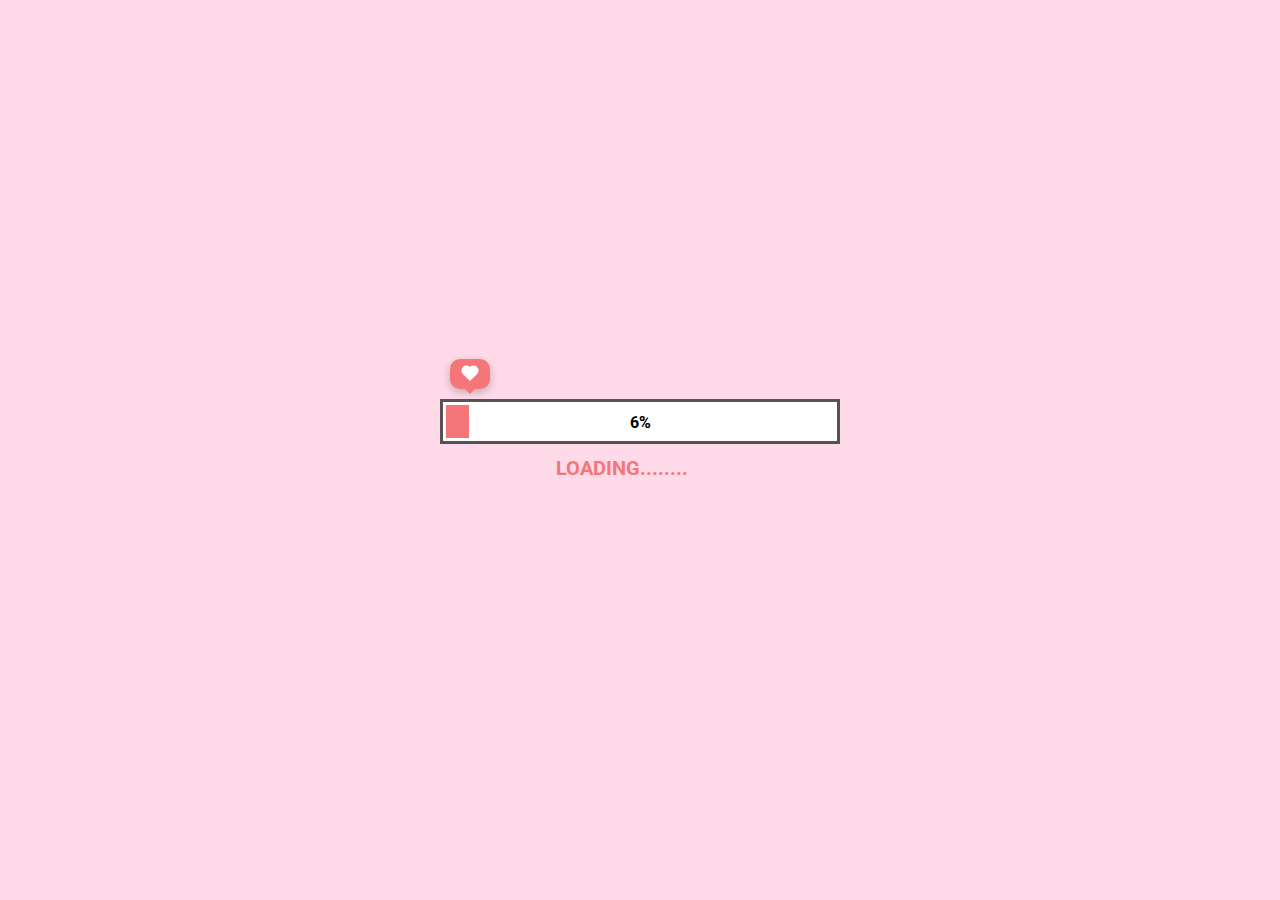
<file: index.html>
<!DOCTYPE html>
<html lang="en">
<head>
    <meta charset="UTF-8">
    <meta name="viewport" content="width=device-width, initial-scale=1.0">
    <link rel="stylesheet" href="style.css">
    <script src="./app.js" defer></script>
</head>
<body>
    <div class="loading">
        <div class="boxHeartImg">
            <div class="heartItem item1">
                <img src="./image/heart.png" alt="">
            </div>
            <div class="heartItem item2">
                <img src="./image/heart.png" alt="">
            </div>
            <div class="heartItem item3">
                <img src="./image/heart.png" alt="">
            </div>
        </div>
        <div class="heartBox">
            <div class="heart"></div>
        </div>
        <div class="progress-bar">
            <div class="progress"></div>
            <div class="percent">100%</div>
        </div>
        <h2 class="textBox">
            <span class="textLoad">Loading........</span>
            <span class="cricle1">.</span>
            <span class="cricle2">.</span>
            <span class="cricle3">.</span>
        </h2>
        <div class="buttonCLick">
            <img src="./image/cursor.png" alt="">
            <div class="button">
                <p class="textBtn"></p>
            </div>
        </div>
    </div>
</body>
</html>
</file>
<file: style.css>
@import url('https://fonts.googleapis.com/css2?family=Roboto:wght@500&display=swap');
*{
    padding: 0;
    margin: 0;
    box-sizing: border-box;
}
body{
    background: rgb(255, 218, 232);
    display: flex;
    justify-content: center;
    align-items: center;
    min-height: 100vh;
}
.loading{
    position: relative;
    display: flex;
    justify-content: center;
    align-items: center;
    flex-direction: column;
}
.loading .boxHeartImg{
    position: absolute;
    width: 100%;
    top: -40px;
    display: flex;
    justify-content: space-between;
}
.heartItem.item1{
    position: relative;
    left: -4%;
    transform: scale(0);
}
.heartItem.item2{
    position: relative;
    left: 4%;
    transform: scale(0);
}
.heartItem.item3{
    position: relative;
    right: -6%;
    transform: scale(0);
}
/* animation: love1 5s infinite ease-in 1s; */
/* @keyframes love1{
    0%{
        opacity: 0;
        transform: scale(0.2) rotate(0deg) translate3d(100px, 0, 0);
    }
    50%{
        opacity: 1;
    }
    100%{
        opacity: 0;
        transform: scale(0.8) rotate(-40deg) translate3d(-50px, -400px, 0);
    }
} */
@keyframes heartScale{
    0%{
        transform: scale(0);
    }
    30%{
        transform: scale(1.2);
    }
    50%,100%{
        transform: scale(1);
    }
}
.heartItem.item1 img{
    width: 40px;
}
.heartItem.item2 img{
    width: 50px;
    transform: translateY(-10px);
}
.heartItem.item3 img{
    width: 60px;
    transform: translateY(-20px);
}
.heartItem::before{
    position: absolute;
    content: '';
    width: 3px;
    height: 40px;
    background-color: rgb(91,81,84);
    left: 51%;
    top: 10px;
    transform: translateX(-50%);
    z-index: -1;
}
.progress-bar{
    position: relative;
    width: 400px;
    height: 45px;
    background: #fff;
    padding: 3px;
    border: 3px solid rgb(91,81,84);
    display: flex;
}
.progress{
    width: 0px;
    height: 100%;
    background-color: rgb(244,118,121);
    left: 0;
    transition: 0.1s;
}
.percent{
    position: absolute;
    top: 50%;
    left: 50%;
    transform: translate(-50%, -50%);
    font-weight: bold;
    font-family: 'Roboto', sans-serif;
}
.loading .textBox{
    transition: 0.5s;
    margin-top: 10px;
}
.loading .textLoad{
    font-family: 'Roboto', sans-serif;
    color: rgb(244,118,121);
    font-family: 500;
    font-size: 20px;
    text-transform: uppercase;
}
.loading h2 .cricle1, .cricle2, .cricle3{
    color: rgb(244,118,121);
    opacity: 0;
}
.cricle1{
    animation: 1s .25s cricle linear infinite;
}
.cricle2{
    animation: 1s .5s cricle linear infinite;
}
.cricle3{
    animation: 1s .75s cricle linear infinite;
}
@keyframes cricle{
    0%{
        opacity: 0;
    }
    50%{
        opacity: 1;
    }
    100%{
        opacity: 0;
    }
}
.button{
    position: relative;
    width: 10px;
    height: 10px;
    background: #fff;
    border-radius: 50%;
    transition: 0.5s;
    transform: scale(0);
    display: flex;
    justify-content: center;
    align-items: center;
    font-family: 'Roboto', sans-serif;
    cursor: pointer;
    font-weight: bold;
    letter-spacing: 1px;
}
.buttonCLick{
    position: relative;
    display: flex;
    height: 40px;
    align-items: center;
    margin-top: -20px;
    filter: drop-shadow(rgba(0, 0, 0, 0.25) 1.95px 1.95px 2.6px);
}
.buttonCLick img{
    opacity: 0;
    width: 25px;
    position: absolute;
    margin-left: -20px;
    transform: translateX(-20px) rotate(90deg);
    animation: 1s cursor infinite linear;
}
@keyframes cursor{
    0%{
        transform: translateX(-20px) rotate(90deg);
    }
    50%{
        transform: translateX(-10px) rotate(90deg);
    }
}
.heartBox{
    position: absolute;
    top: -40px;
    left: -3.2%;
    width: 40px;
    height: 30px;
    border-radius: 10px;
    background-color: rgb(244,118,121);
    display: flex;
    justify-content: center;
    align-items: center;
    box-shadow: rgba(0, 0, 0, 0.24) 0px 3px 8px;
    transition: 0.1s;
}
.heartBox::before{
    content: "";
    position: absolute;
    top: 100%;
    left: 50%;
    margin-left: -5px;
    border-width: 5px;
    border-style: solid;
    border-color: rgb(244,118,121) transparent transparent transparent;
}
.heartBox .heart{
    position: relative;
    width: 10px;
    height: 10px;
    background-color: #fff;
    transform: rotate(45deg);
}
.heartBox .heart::before{
    position: absolute;
    content: '';
    width: 100%;
    height: 100%;
    background-color: #fff;
    right: 50%;
    border-radius: 50%;
}
.heartBox .heart::after{
    position: absolute;
    content: '';
    width: 100%;
    height: 100%;
    background-color: #fff;
    bottom: 50%;
    border-radius: 50%;
}
</file>
